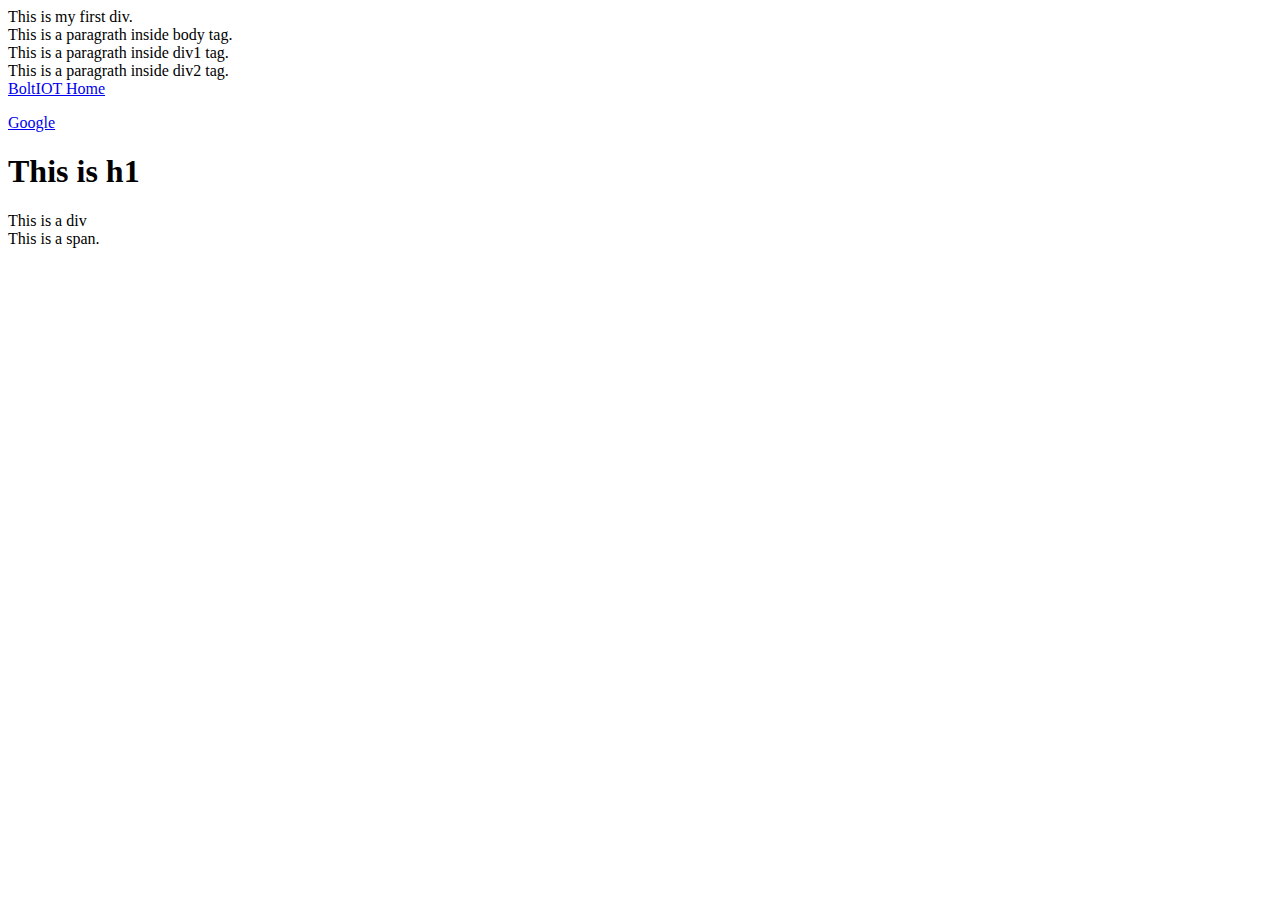
<file: Backup/index1.html>
<!DOCTYPE html>
<html>
    <head>
        <title>HTML Learning</title>
        <link rel="stylesheet" type="text/css" href="coffeeshop.css">
    </head>
    <body>
        <div class="fdiv">
            This is my first div.
        </div>
        This is a paragrath inside body tag.
        <div class="myclass" id="myid">
            This is a paragrath inside div1 tag.
        </div>
        <div class="myclass">
            This is a paragrath inside div2 tag.
        </div>
        <a href="https://www.boltiot.com/">BoltIOT Home</a>
        <p></p>
        <a href="https://www.google.com/?gws_rd=ssl">Google</a>
        <h1>This is h1</h1>
        <div>This is a div</div>
        <div class="family-tree">
            <div>
                <span>
                    This is a span.
                </span>
            </div>
        </div>
    </body>
</html>
</file>
<file: Backup/coffeeshop.css>
.available-coffee{
    height: 300px;
    width: 300px;
    font-size: 16px;
}

.out-of-stock{
    border-top: dotted;
    border-top-width: 2px;
    border-top-color: red;

    border-bottom: dotted;
    border-bottom-width: 2px;
    border-bottom-color: green;

    font-size: 17px;
    font-style: italic;
    font-family: Georgia, 'Times New Roman', Times, serif;

}

.in-stock{
    border: 4px double green;
}

.div-img{
    width: 100%;
    height: 80%;
}

.coffee-table{
    width: 100%;
    text-align: center;
    border: 1px solid green;
    font-family: 'Times New Roman', Times, serif;
}

.table-caption{
    color: #030bfc; 
}

.tr-out-of-stock:hover{
    background-color: #fc0331;
}

.tr-in-stock:hover{
    background-color: aqua;
}

.coffee-list{
    list-style-type: square;
}

.footer{
    background-color: rgb(14, 15, 15);
    color: white;;
    text-align: center;
    height: 100px;
    font-size: 20px;
}

#mocha{
    color: gray;
}

th{
   color: white;
   font-size: 22px;
   background-color: rgb(24, 200, 8); 
   width: 50px;
}

td{
    width: 50px;
    font-size: 22px;
    color: #480000;
}
</file>
